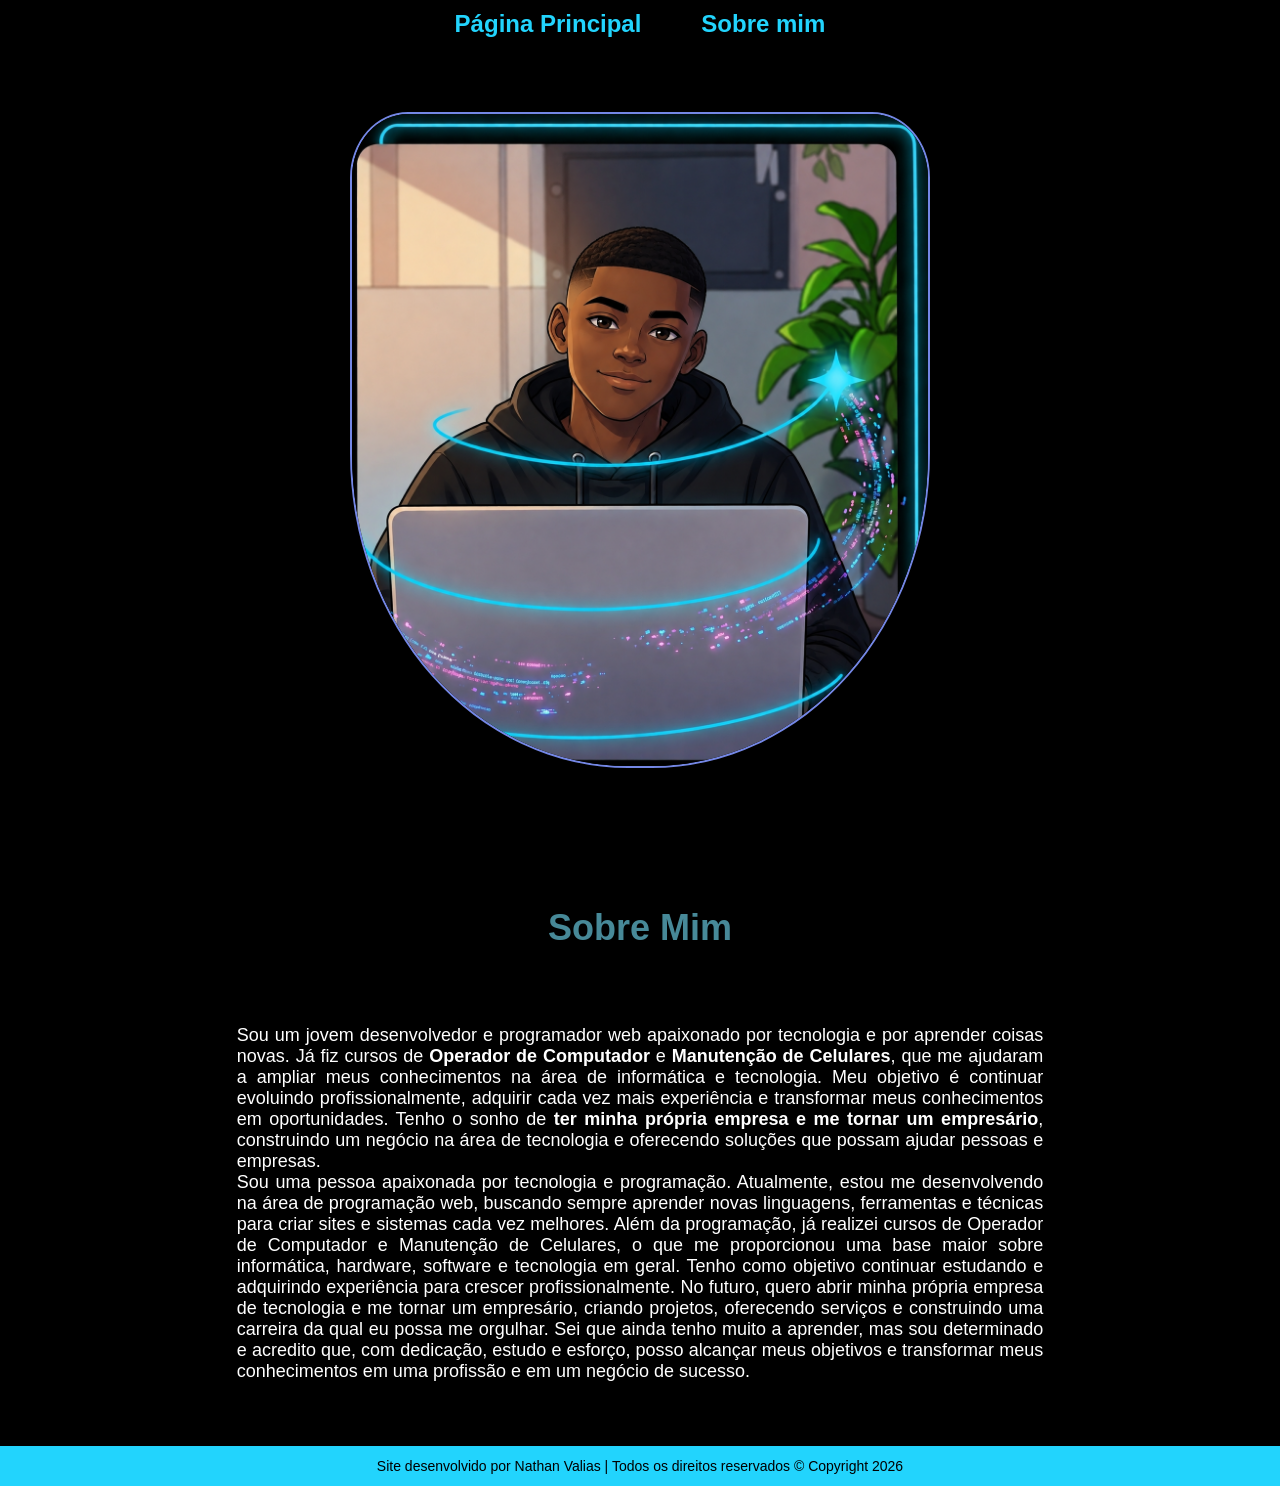
<file: sobre_mim.html>
<!DOCTYPE html>
<html lang="pt-br">

<head>
    <meta charset="UTF-8">
    <meta name="viewport" content="width=device-width, initial-scale=1.0">
    <title>Sobre mim</title>
    <link rel="stylesheet" href="portfolio.css">
</head>

<body>

<header class="cabecalho">
    <nav class="cabecalho-menu">
        <a class="menu-link" href="portfolio.html">Página Principal</a>
        <a class="menu-link" href="sobre_mim.html">Sobre mim</a>
    </nav>
</header>

<main class="apresentacao">
    <section>
        <div>
            <h1 class="apresentacao-titulo">Sobre Mim</h1>
            <br>
            <p class="conteudo-texto">
                Sou um jovem desenvolvedor e programador web apaixonado por tecnologia e por aprender coisas novas. Já fiz cursos de <b>Operador de Computador</b> e <b>Manutenção de Celulares</b>, que me ajudaram a ampliar meus conhecimentos na área de informática e tecnologia.

Meu objetivo é continuar evoluindo profissionalmente, adquirir cada vez mais experiência e transformar meus conhecimentos em oportunidades. Tenho o sonho de <b>ter minha própria empresa e me tornar um empresário</b>, construindo um negócio na área de tecnologia e oferecendo soluções que possam ajudar pessoas e empresas.


            </p>
            <p class="conteudo-texto">
               Sou uma pessoa apaixonada por tecnologia e programação. Atualmente, estou me desenvolvendo na área de programação web, buscando sempre aprender novas linguagens, ferramentas e técnicas para criar sites e sistemas cada vez melhores.

Além da programação, já realizei cursos de Operador de Computador e Manutenção de Celulares, o que me proporcionou uma base maior sobre informática, hardware, software e tecnologia em geral.

Tenho como objetivo continuar estudando e adquirindo experiência para crescer profissionalmente. No futuro, quero abrir minha própria empresa de tecnologia e me tornar um empresário, criando projetos, oferecendo serviços e construindo uma carreira da qual eu possa me orgulhar.

Sei que ainda tenho muito a aprender, mas sou determinado e acredito que, com dedicação, estudo e esforço, posso alcançar meus objetivos e transformar meus conhecimentos em uma profissão e em um negócio de sucesso.
            </p>
        </div>
    </section>

    <img id="imagem-principal" src="./nathan.png" alt="Nathan Valis" Title="Desenvolvedora Front-end">
</main>

<footer>
    Site desenvolvido por Nathan Valias | Todos os direitos reservados © Copyright 2026
</footer>

</body>
</html>
</file>
<file: portfolio.css>
/* @import url('https://fonts.googleapis.com/css2?family=Darker+Grotesque:wght@300..900&family=Krona+One&family=Montserrat:ital,wght@0,100..900;1,100..900&display=swap');*/

* {
    margin: 0px;
    padding: 0px;
}

body {
    background-color: #000000;
    color: #f6f6f6;
    box-sizing: border-box;
}

.apresentacao {
    display: flex;
    align-items: center;
    justify-content: space-between;
    padding: 10% 8%;
    gap: 82px;
}

.apresentacao-conteudo {
    width: 50%;
    display: flex;
    flex-direction: column;
    gap: 40px;
}

.cabecalho {
    padding: 2% 0% 0% 5%;
}

.cabecalho-menu {
    display: flex;
    gap: 60px;
}

.menu-link {
    font-family: "Montserrat", sans-serif;
    font-size: 1.5rem;
    font-weight: 600;
    color: #22D4FD;
    text-decoration: none;
}

.apresentacao-titulo {
    font-size: 2.25rem;
    font-family: "Krona One", sans-serif;
    color: #478998;
    text-align: center;
    padding: 5%;
}

.apresentacao-titulo:hover {
    color: #ffffff;
}

.apresentacao-paragrafo {
    font-size: 1.5rem;
    text-align: justify;
    font-family: "Montserrat", sans-serif;
}

.apresentacao-links {
    display: flex;
    flex-direction: column;
    justify-content: space-between;
    align-items: center;
    gap: 32px;
}

.apresentacao-links-subtitulo {
    font-family: "Krona One", sans-serif;
    font-weight: bold;
    font-size: 1.5rem;
}

.apresentacao-links2 {
    width: 110%;
    text-align: center;
    border-radius: 8px;
    font-size: 1.5rem;
    padding: 21.5px 0;
    text-decoration: none;
    color: #f6f6f6;
    font-family: "Montserrat", sans-serif;
    font-weight: bold;
    border: 2px solid #22D4FD;
    display: flex;
    justify-content: center;
    gap: 16px;
}

.apresentacao-links2:hover {
    background-color: #272727;
}

span {
    color: #22D4FD;
}

.destaque {
    color: rgb(255, 166, 0);
}

footer {
    text-align: center;
    background-color: #22D4FD;
    color: black;
    font-family: "Montserrat", sans-serif;
    font-weight: 400;
    font-size: 0.875rem;
    padding: 12px;
}

#imagem-principal {
    border-radius: 48%;
    border: 2px solid #7487e5;
    border-top-left-radius: 10%;
    border-top-right-radius: 10%;
    width: 50%;
}

.conteudo-texto {
    color: white;
    font-family: "Montserrat", sans-serif;
    font-weight: 400;
    font-size: 1.125rem;
    text-align: justify;
    padding: 0% 15%;
}

/* Media Query - Deixar a página de forma responsiva 
@media (max-width: 1080px)*/ 
    body {
        background-color: rgb(0, 0, 0);
    }

    .cabecalho {
        padding: 10px;
    }

    .cabecalho-menu {
        justify-content: center;
    }

    .apresentacao {
        flex-direction: column-reverse;
        padding: 5%;
    }

    .apresentacao-conteudo {
        width: auto;
    }
</file>
